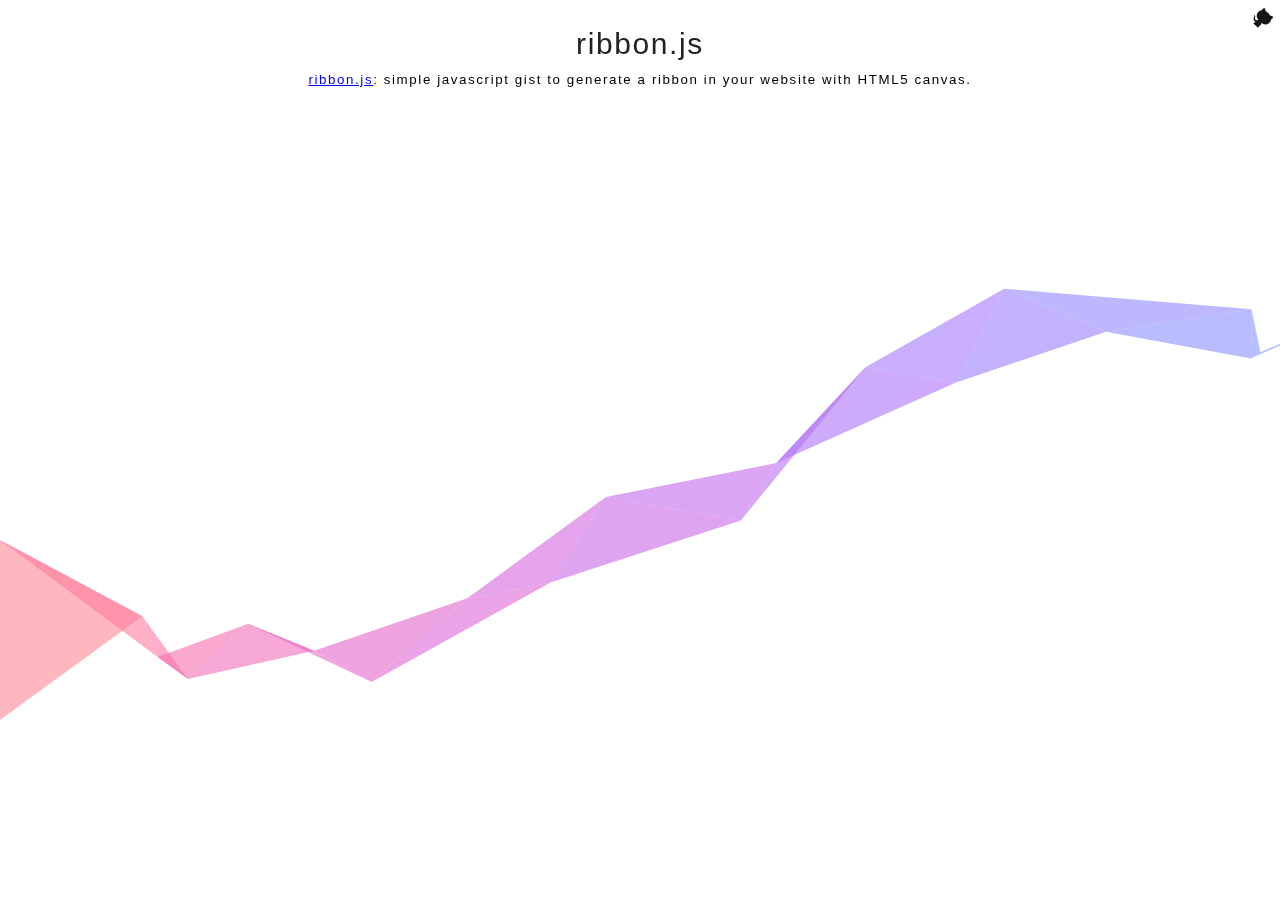
<file: plugins/ribbon.js/demo/index.html>
<!DOCTYPE html>
<html>

<head>
  <meta charset="utf-8">
  <meta http-equiv="X-UA-Compatible" content="IE=edge,chrome=1">
  <title>ribbon.js: Simple javascript gist to generate a ribbon in your website with HTML5 canvas.</title>
  <meta name="generator" content="hexo-theme-yilia-plus">
  <style type="text/css">
    * {
      font-family: Merriweather, Arial, sans-serif;
      letter-spacing: 0.1rem;
    }

    .content {
      text-align: center;
      padding: 10px 0px 20px;
    }

    .title {
      color: rgb(34, 34, 34);
      display: block;
      font-size: 30px;
      font-weight: 300;
      height: 32px;
      letter-spacing: 0.1rem;
      line-height: 52.5px;
      margin-bottom: 20px;
      margin-top: 0px;
      text-align: center;
    }

  </style>
</head>

<body>
  <div class="content">
    <h4 class="title">ribbon.js</h4>
    <small><a href="https://github.com/hustcc/ribbon.js" target="_blank" rel="noopener">ribbon.js</a>: simple javascript gist to generate a ribbon in
      your website with HTML5 canvas.</small>
  </div>

  <script async type="text/javascript" size="90" alpha="0.6" zIndex="0" src="../ribbon.min.js"></script>
  <a target="_blank" href="https://github.com/hustcc/ribbon.js" class="github-corner" aria-label="ribbon.js"><svg
      width="50" height="50" viewBox="0 0 250 250"
      style="z-index:9999;fill:#fff; color:#151513; position: absolute; top: 0; border: 0; right: 0;"
      aria-hidden="true">
      <path d="M0,0 L115,115 L130,115 L142,142 L250,250 L250,0 Z"></path>
      <path
        d="M128.3,109.0 C113.8,99.7 119.0,89.6 119.0,89.6 C122.0,82.7 120.5,78.6 120.5,78.6 C119.2,72.0 123.4,76.3 123.4,76.3 C127.3,80.9 125.5,87.3 125.5,87.3 C122.9,97.6 130.6,101.9 134.4,103.2"
        fill="currentColor" style="transform-origin: 130px 106px;" class="octo-arm"></path>
      <path
        d="M115.0,115.0 C114.9,115.1 118.7,116.5 119.8,115.4 L133.7,101.6 C136.9,99.2 139.9,98.4 142.2,98.6 C133.8,88.0 127.5,74.4 143.8,58.0 C148.5,53.4 154.0,51.2 159.7,51.0 C160.3,49.4 163.2,43.6 171.4,40.1 C171.4,40.1 176.1,42.5 178.8,56.2 C183.1,58.6 187.2,61.8 190.9,65.4 C194.5,69.0 197.7,73.2 200.1,77.6 C213.8,80.2 216.3,84.9 216.3,84.9 C212.7,93.1 206.9,96.0 205.4,96.6 C205.1,102.4 203.0,107.8 198.3,112.5 C181.9,128.9 168.3,122.5 157.7,114.1 C157.9,116.9 156.7,120.9 152.7,124.9 L141.0,136.5 C139.8,137.7 141.6,141.9 141.8,141.8 Z"
        fill="currentColor" class="octo-body"></path>
    </svg></a>
</body>

</html>
</file>
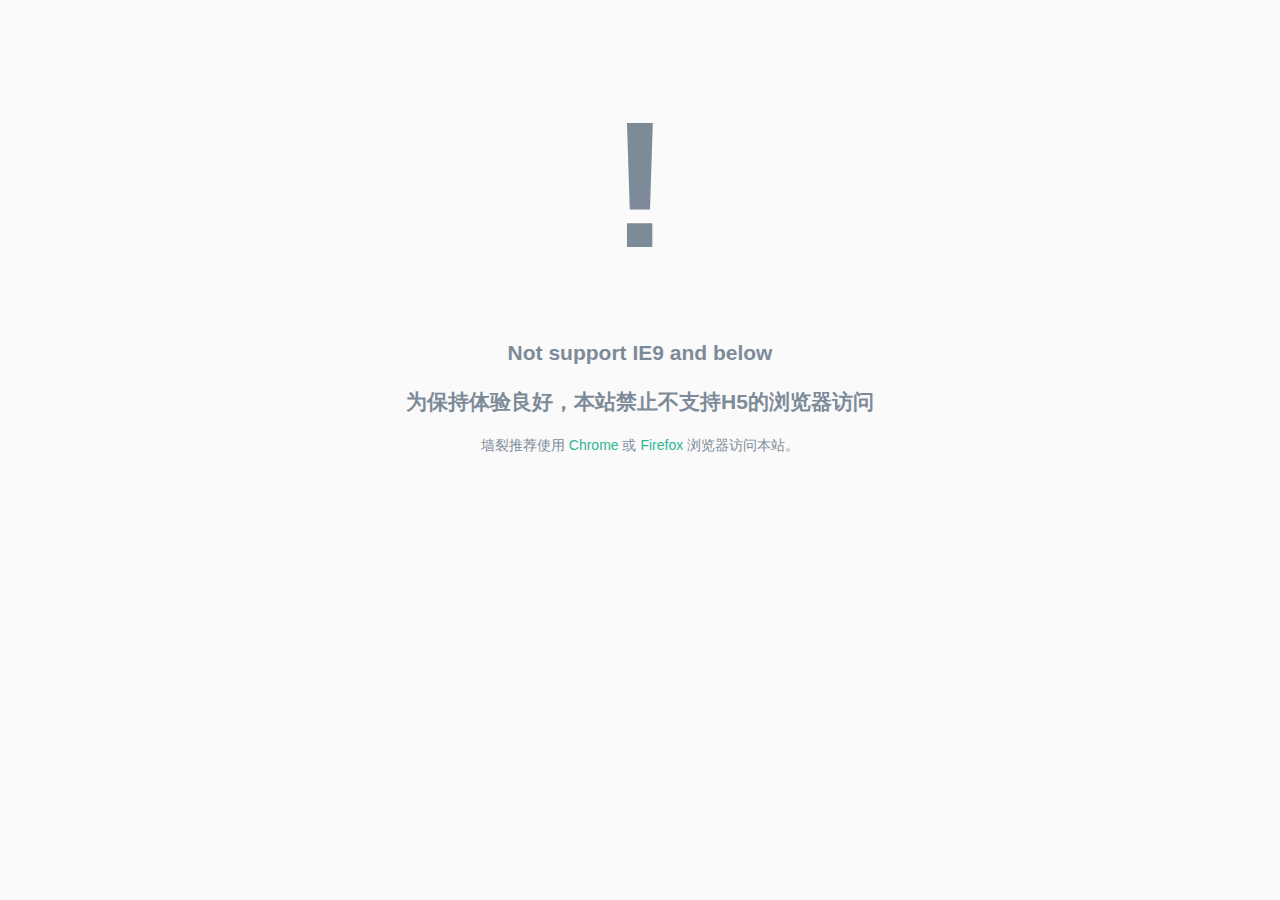
<file: warn.html>
<!DOCTYPE html PUBLIC "-//W3C//DTD XHTML 1.0 Transitional//EN" "http://www.w3.org/TR/xhtml1/DTD/xhtml1-transitional.dtd">
<!-- saved from url=(0024)http://yansu.org/ie.html -->
<html xmlns="http://www.w3.org/1999/xhtml" xml:lang="en" lang="en"><head><meta http-equiv="Content-Type" content="text/html; charset=UTF-8">
    <title>警告：不被支持的浏览器</title>
    <link rel="icon" href="/images/favicon.png">
    <meta name="robots" content="noindex">
    <style type="text/css">
      body {
        width:600px;
        margin:50px auto;
        font:14px/1.5 'Trebuchet MS', sans-serif;
        text-align:center;
        background-color:#fafafa;
      }
      h1 {
        margin:0;
        color:#7D8B99;
        font-size:180px;
      }
      h2, p {
        color:#7D8B99;
      }
      a {
        color:#2EB695;
        text-decoration:none;
      }
    </style>
<meta name="generator" content="Hexo 4.2.0"></head>
<body>
    <h1>!</h1>
    <h2>Not support IE9 and below</h2>
    <h2>为保持体验良好，本站禁止不支持H5的浏览器访问</h2>
    <p>墙裂推荐使用 <a href="https://www.chrome.com/" target="_blank">Chrome</a> 或 <a href="http://www.mozilla.org/" target="_blank">Firefox</a> 浏览器访问本站。</p>
</body>
</html>
</file>
